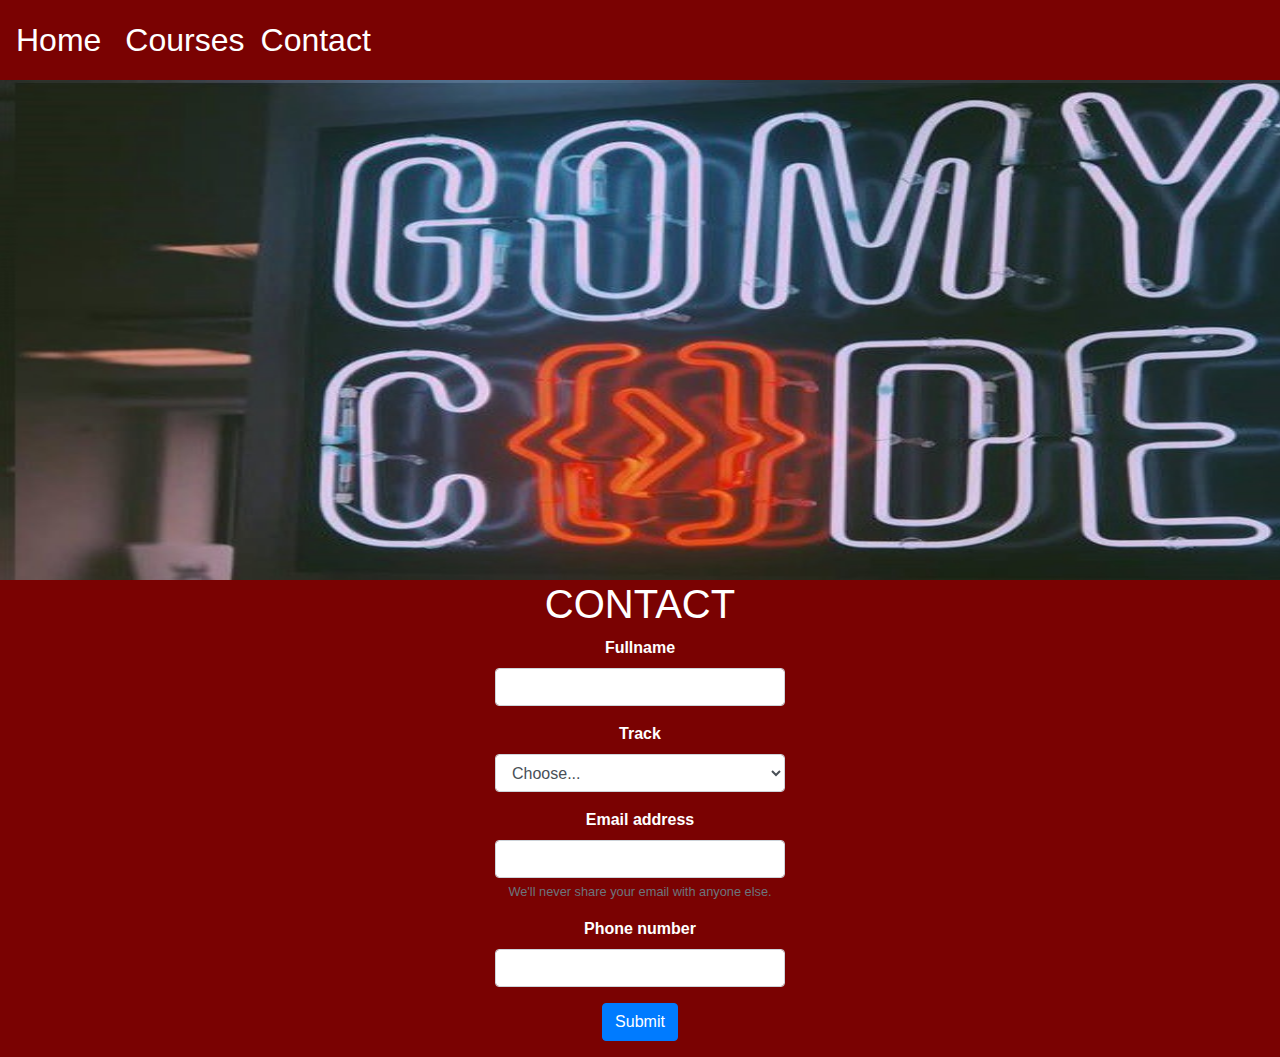
<file: GMC_Organisé/contact1.html>
<html>

<head>
	<title>contact</title>
	<link rel="icon href ="="image">
	<link rel="stylesheet" href="CSS/final_check_point.css">
	<script src="http://ajax.googleapis.com/ajax/libs/jquery/3.4.1/jquery.min.js"></script>
	<script src="js/courses1.js"></script>
	<link rel="stylesheet" href="https://stackpath.bootstrapcdn.com/bootstrap/4.4.1/css/bootstrap.min.css"
		integrity="sha384-Vkoo8x4CGsO3+Hhxv8T/Q5PaXtkKtu6ug5TOeNV6gBiFeWPGFN9MuhOf23Q9Ifjh" crossorigin="anonymous">
	<link rel="stylesheet" href="CSS/HOME.css">
	<link rel="stylesheet" href="CSS/contact.css">

</head>

<body>
	<nav class="navbar navbar-expand-lg ">
		<a class="navbar-brand" href="index.html">Home</a>
		<button class="navbar-toggler" type="button" data-toggle="collapse" data-target="#navbarNavAltMarkup"
			aria-controls="navbarNavAltMarkup" aria-expanded="false" aria-label="Toggle navigation">
			<span class="navbar-toggler-icon"></span>
		</button>
		<div class="collapse navbar-collapse" id="navbarNavAltMarkup">
			<div class="navbar-nav">
				<a class="nav-item nav-link" href="courses1.html">Courses</a>
				<a class="nav-item nav-link" href="contact1.html">Contact</a>

			</div>
		</div>
	</nav>
	<img src="RES/GOMYCODE.jpeg" class="background"><br>
	<center>
		<h1>CONTACT</h1>
	</center>
	<center>
		<form>
			<div class="form-group col-md-3">
				<label for="exampleInputEmail1">Fullname</label>
				<input type="email" class="form-control" id="exampleInputEmail1" aria-describedby="emailHelp">
			</div>
			<div class="form-group col-md-3">
				<label for="inputState">Track</label>
				<select id="inputState" class="form-control">
					<option selected>Choose...</option>
					<option>AI</option>
					<option>Game dev</option>
					<option>Web dev</option>
				</select>
			</div>
			<div class="form-group col-md-3">
				<label for="exampleInputEmail1">Email address</label>
				<input type="email" class="form-control" id="exampleInputEmail1" aria-describedby="emailHelp">
				<small id="emailHelp" class="form-text text-muted">We'll never share your email with anyone
					else.</small>
			</div>
			<div class="form-group col-md-3">
				<label for="exampleInputPassword1">Phone number</label>
				<input type="text" class="form-control" id="exampleInputPassword1">
			</div>
			<button type="submit" class="btn btn-primary">Submit</button>
	</center>
	</form>


	<script src="https://code.jquery.com/jquery-3.4.1.slim.min.js"
		integrity="sha384-J6qa4849blE2+poT4WnyKhv5vZF5SrPo0iEjwBvKU7imGFAV0wwj1yYfoRSJoZ+n" crossorigin="anonymous">
	</script>
	<script src="https://cdn.jsdelivr.net/npm/popper.js@1.16.0/dist/umd/popper.min.js"
		integrity="sha384-Q6E9RHvbIyZFJoft+2mJbHaEWldlvI9IOYy5n3zV9zzTtmI3UksdQRVvoxMfooAo" crossorigin="anonymous">
	</script>
	<script src="https://stackpath.bootstrapcdn.com/bootstrap/4.4.1/js/bootstrap.min.js"
		integrity="sha384-wfSDF2E50Y2D1uUdj0O3uMBJnjuUD4Ih7YwaYd1iqfktj0Uod8GCExl3Og8ifwB6" crossorigin="anonymous">
	</script>
</body>

</html>
</file>
<file: GMC_Organisé/CSS/final_check_point.css>
body {
    background-color: 7D0404;
}

h1 {
    color: black;
}

nav ul {
    padding: 0px;
    margin: 50px;
    list-style-type: none;
    background-color: 7D0404;
}

nav li {
    display: inline-block;
    width: 100px;
    height: 50px;
    margin: 50px;
    padding: 0px;
    border-right: 1px skyblue;
    text-align: center;
    line-height: 50px;

}

nav li a {
    text-decoration: none;
    color: wheat;
}

nav {
    border: 1px;
    width: 100%;
    background: 990604;
    margin: 0px;
    padding: 0px;
}

.navbar1 {
    width: 100%;
    height: 70px;
    display: flex;
    justify-content: space-around;
    align-items: center;


}

.navbar a {
    color: white;
    font-size: 2em;
}

.background {
    width: 1500px;
    height: 500px;
}

h1 {
    color: white;
    font-size: 60px;
}

h5 {
    color: blue;
}

#img1 {
    margin: 50px;

}

#img2 {
    margin: 50;
}

#img3 {
    margin: 30;
}

#img4 {
    margin: 20;
}

#img5 {
    margin: 50;
}

#img6 {
    margin: 20;
}

#img7 {
    margin: 50;
}
</file>
<file: GMC_Organisé/CSS/HOME.css>
body {
    margin: 0;
    background-color: 7A0202;
}
</file>
<file: GMC_Organisé/CSS/contact.css>
body {
    background-color: 7A0202;
}

div {
    width: 1500px;
}

h1 {
    color: white;
    font-size: 40px;
    position: relative;

}

label {
    color: white;
    font-weight: bold;
}
</file>
